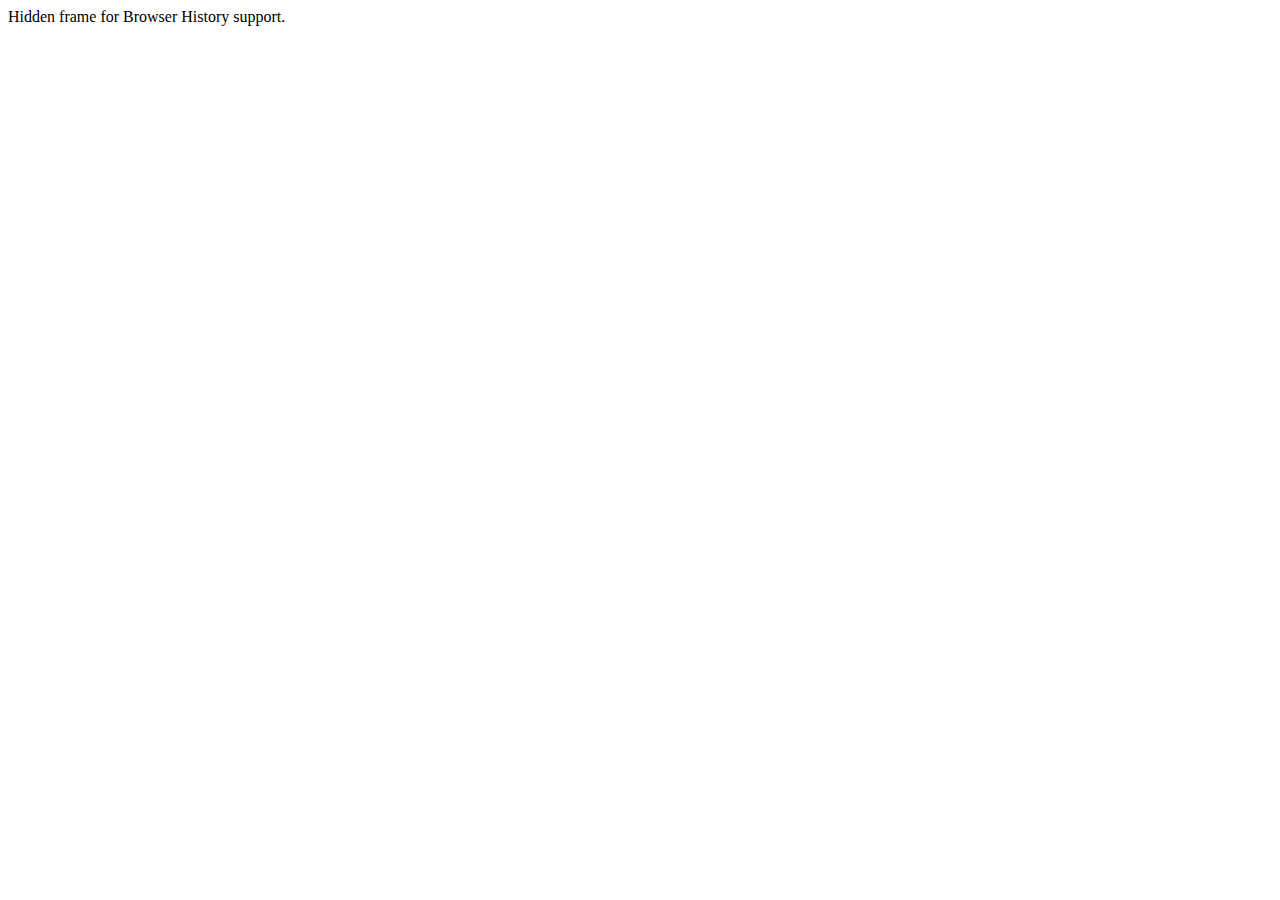
<file: SoundPlayer/html-template/history/historyFrame.html>
<html>
    <head>
        <META HTTP-EQUIV="Pragma" CONTENT="no-cache"> 
        <META HTTP-EQUIV="Expires" CONTENT="-1"> 
    </head>
    <body>
    <script>
        function processUrl()
        {

            var pos = url.indexOf("?");
            url = pos != -1 ? url.substr(pos + 1) : "";
            if (!parent._ie_firstload) {
                parent.BrowserHistory.setBrowserURL(url);
                try {
                    parent.BrowserHistory.browserURLChange(url);
                } catch(e) { }
            } else {
                parent._ie_firstload = false;
            }
        }

        var url = document.location.href;
        processUrl();
        document.write(encodeURIComponent(url));
    </script>
    Hidden frame for Browser History support.
    </body>
</html>
</file>
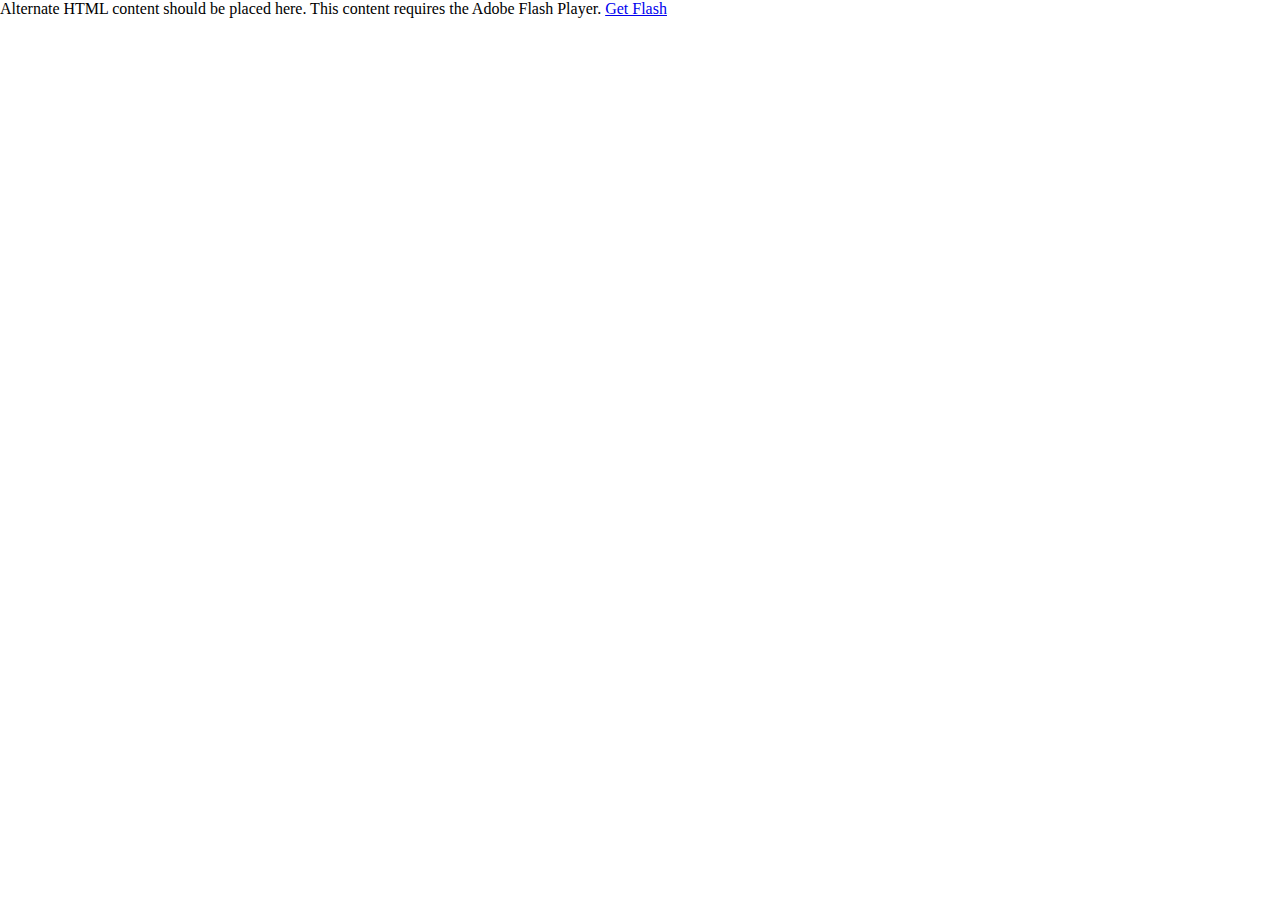
<file: SoundPlayer/bin-debug/org/cashmusic/SoundPlayer.html>
<!-- saved from url=(0014)about:internet -->
<html lang="en">

<!-- 
Smart developers always View Source. 

This application was built using Adobe Flex, an open source framework
for building rich Internet applications that get delivered via the
Flash Player or to desktops via Adobe AIR. 

Learn more about Flex at http://flex.org 
// -->

<head>
<meta http-equiv="Content-Type" content="text/html; charset=utf-8" />

<!--  BEGIN Browser History required section -->
<link rel="stylesheet" type="text/css" href="history/history.css" />
<!--  END Browser History required section -->

<title></title>
<script src="AC_OETags.js" language="javascript"></script>

<!--  BEGIN Browser History required section -->
<script src="history/history.js" language="javascript"></script>
<!--  END Browser History required section -->

<style>
body { margin: 0px; overflow:hidden }
</style>
<script language="JavaScript" type="text/javascript">
<!--
// -----------------------------------------------------------------------------
// Globals
// Major version of Flash required
var requiredMajorVersion = 9;
// Minor version of Flash required
var requiredMinorVersion = 0;
// Minor version of Flash required
var requiredRevision = 124;
// -----------------------------------------------------------------------------
// -->
</script>
</head>

<body scroll="no">
<script language="JavaScript" type="text/javascript">
<!--
// Version check for the Flash Player that has the ability to start Player Product Install (6.0r65)
var hasProductInstall = DetectFlashVer(6, 0, 65);

// Version check based upon the values defined in globals
var hasRequestedVersion = DetectFlashVer(requiredMajorVersion, requiredMinorVersion, requiredRevision);

if ( hasProductInstall && !hasRequestedVersion ) {
	// DO NOT MODIFY THE FOLLOWING FOUR LINES
	// Location visited after installation is complete if installation is required
	var MMPlayerType = (isIE == true) ? "ActiveX" : "PlugIn";
	var MMredirectURL = window.location;
    document.title = document.title.slice(0, 47) + " - Flash Player Installation";
    var MMdoctitle = document.title;

	AC_FL_RunContent(
		"src", "playerProductInstall",
		"FlashVars", "MMredirectURL="+MMredirectURL+'&MMplayerType='+MMPlayerType+'&MMdoctitle='+MMdoctitle+"",
		"width", "100%",
		"height", "100%",
		"align", "middle",
		"id", "SoundPlayer",
		"quality", "high",
		"bgcolor", "#869ca7",
		"name", "SoundPlayer",
		"allowScriptAccess","sameDomain",
		"type", "application/x-shockwave-flash",
		"pluginspage", "http://www.adobe.com/go/getflashplayer"
	);
} else if (hasRequestedVersion) {
	// if we've detected an acceptable version
	// embed the Flash Content SWF when all tests are passed
	AC_FL_RunContent(
			"src", "SoundPlayer",
			"width", "100%",
			"height", "100%",
			"align", "middle",
			"id", "SoundPlayer",
			"quality", "high",
			"bgcolor", "#869ca7",
			"name", "SoundPlayer",
			"allowScriptAccess","sameDomain",
			"type", "application/x-shockwave-flash",
			"pluginspage", "http://www.adobe.com/go/getflashplayer"
	);
  } else {  // flash is too old or we can't detect the plugin
    var alternateContent = 'Alternate HTML content should be placed here. '
  	+ 'This content requires the Adobe Flash Player. '
   	+ '<a href=http://www.adobe.com/go/getflash/>Get Flash</a>';
    document.write(alternateContent);  // insert non-flash content
  }
// -->
</script>
<noscript>
  	<object classid="clsid:D27CDB6E-AE6D-11cf-96B8-444553540000"
			id="SoundPlayer" width="100%" height="100%"
			codebase="http://fpdownload.macromedia.com/get/flashplayer/current/swflash.cab">
			<param name="movie" value="SoundPlayer.swf" />
			<param name="quality" value="high" />
			<param name="bgcolor" value="#869ca7" />
			<param name="allowScriptAccess" value="sameDomain" />
			<embed src="SoundPlayer.swf" quality="high" bgcolor="#869ca7"
				width="100%" height="100%" name="SoundPlayer" align="middle"
				play="true"
				loop="false"
				quality="high"
				allowScriptAccess="sameDomain"
				type="application/x-shockwave-flash"
				pluginspage="http://www.adobe.com/go/getflashplayer">
			</embed>
	</object>
</noscript>
</body>
</html>
</file>
<file: SoundPlayer/bin-debug/org/cashmusic/history/history.css>
/* This CSS stylesheet defines styles used by required elements in a flex application page that supports browser history */

#ie_historyFrame { width: 0px; height: 0px; display:none }
#firefox_anchorDiv { width: 0px; height: 0px; display:none }
#safari_formDiv { width: 0px; height: 0px; display:none }
#safari_rememberDiv { width: 0px; height: 0px; display:none }
</file>
